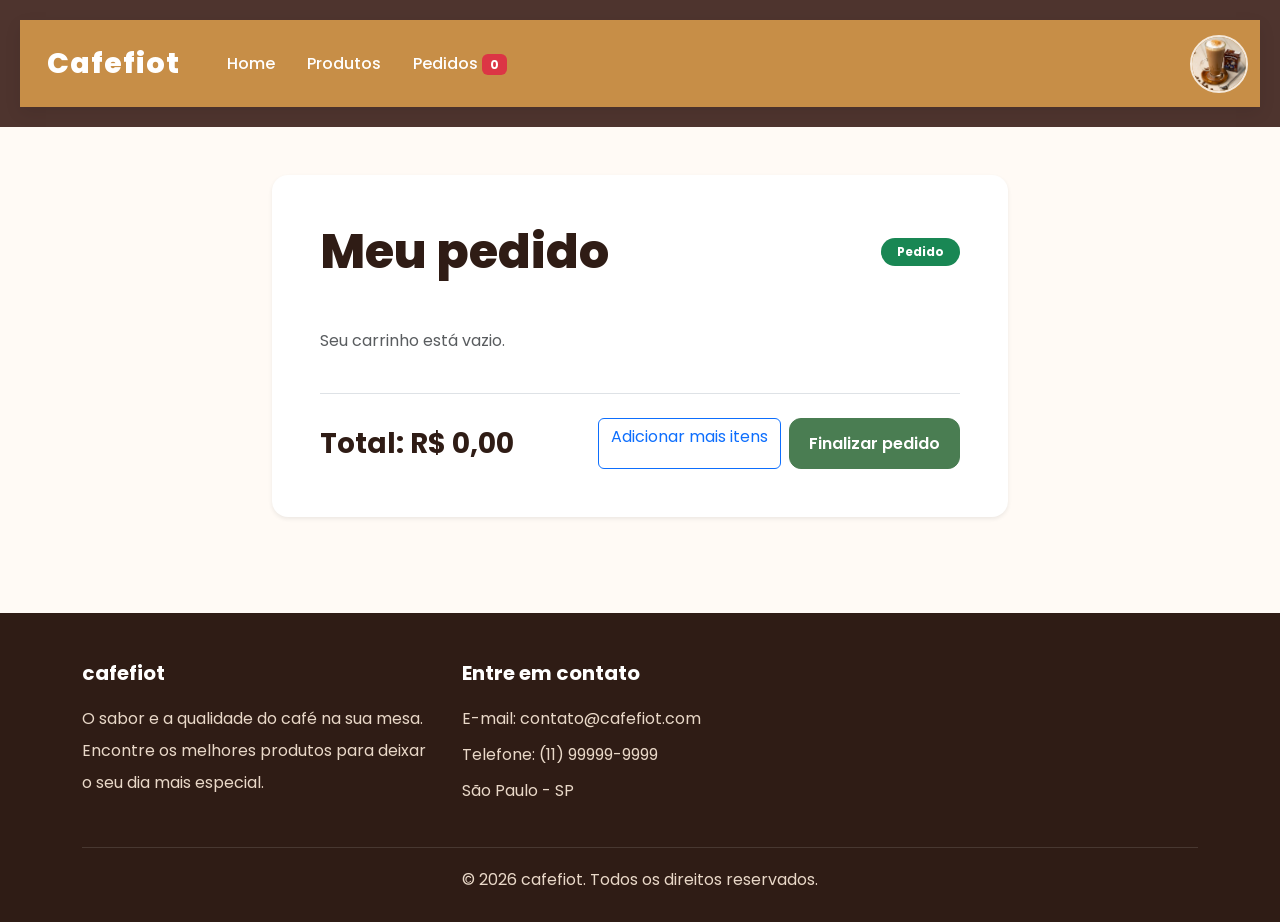
<file: src/main/resources/templates/pedidos.html>
<!DOCTYPE html>
<html lang="pt-BR">
<head>
    <meta charset="UTF-8">
    <meta name="viewport" content="width=device-width, initial-scale=1.0">
    <title>Cafefiot | Pedidos</title>

    <link rel="preconnect" href="https://fonts.googleapis.com">
    <link rel="preconnect" href="https://fonts.gstatic.com" crossorigin>
    <link href="https://fonts.googleapis.com/css2?family=Poppins:wght@400;500;600;700;800&display=swap" rel="stylesheet">

    <link rel="stylesheet" href="https://cdn.jsdelivr.net/npm/bootstrap@5.3.8/dist/css/bootstrap.min.css"
        integrity="sha384-sRIl4kxILFvY47J16cr9ZwB07vP4J8+LH7qKQnuqkuIAvNWLzeN8tE5YBujZqJLB"
        crossorigin="anonymous">

    <link rel="stylesheet" href="../static/css/style.css">
</head>
<body>

    <header>
        <nav class="navbar navbar-expand-lg">
            <div class="container-fluid">

                <a class="navbar-brand na" href="../index.html"> Cafefiot</a>

                <button class="navbar-toggler" type="button" data-bs-toggle="collapse" data-bs-target="#navbarNav"
                    aria-controls="navbarNav" aria-expanded="false" aria-label="Abrir menu">
                    <span class="navbar-toggler-icon"></span>
                </button>

                <div class="collapse navbar-collapse" id="navbarNav">
                    <ul class="navbar-nav me-auto">
                        <li class="nav-item">
                            <a class="nav-link na" href="../index.html">Home</a>
                        </li>

                        <li class="nav-item">
                            <a class="nav-link na" href="produtos.html">Produtos</a>
                        </li>

                        <li class="nav-item">
                            <a class="nav-link na" href="pedidos.html">Pedidos
                                <span id="quantidadeCarrinho" class="badge bg-danger">0</span>
                            </a>
                        </li>
                    </ul>

                    <img class="logo1" src="../static/img/itens_cafeteria_nomeados/Cafe_com_leite.jpg" alt="Logo da Cafefiot">
                </div>
            </div>
        </nav>
    </header>

    <main class="pedido-main">
        <section class="container py-5">
            <div class="row justify-content-center">
                <div class="col-lg-8">
                    <div class="card border-0 shadow-sm pedido-card">
                        <div class="card-body p-4 p-md-5">
                            <div class="d-flex justify-content-between align-items-center mb-4 flex-wrap gap-2">
                                <h1 class="mb-0">Meu pedido</h1>
                                <span class="badge bg-success rounded-pill px-3 py-2">Pedido</span>
                            </div>

                            <div id="listaCarrinho" class="my-4">
                                <p class="text-muted">Seu carrinho está vazio.</p>
                            </div>

                            <div class="d-flex justify-content-between align-items-center flex-wrap gap-3 border-top pt-4">
                                <h3 class="mb-0">
                                    Total:
                                    <span id="total">R$ 0,00</span>
                                </h3>

                                <div class="d-flex gap-2 flex-wrap">
                                    <a href="produtos.html" class="btn btn-outline-primary">
                                        Adicionar mais itens
                                    </a>
                                    <button id="finalizarPedido" class="btn btn-success">
                                        Finalizar pedido
                                    </button>
                                </div>
                            </div>
                        </div>
                    </div>
                </div>
            </div>
        </section>
    </main>

    <footer id="contato" class="pt-5 pb-3 mt-5">
        <div class="container">

            <div class="row g-4">

                <div class="col-md-4">
                    <h5>cafefiot</h5>
                    <p>
                        O sabor e a qualidade do café na sua mesa.
                        Encontre os melhores produtos para deixar
                        o seu dia mais especial.
                    </p>
                </div>

                <div class="col-md-4">
                    <h5>Entre em contato</h5>
                    <p class="mb-1">E-mail: contato@cafefiot.com</p>
                    <p class="mb-1">Telefone: (11) 99999-9999</p>
                    <p>São Paulo - SP</p>
                </div>

            </div>

            <div class="footer-bottom mt-4 pt-3 text-center">
                <p class="mb-0">
                    &copy; 2026 cafefiot. Todos os direitos reservados.
                </p>
            </div>

        </div>
    </footer>

    <script src="https://cdn.jsdelivr.net/npm/bootstrap@5.3.8/dist/js/bootstrap.bundle.min.js"
        integrity="sha384-FKyoEForCGlyvwx9Hj09JcYn3nv7wiPVlz7YYwJrWVcXK/BmnVDxM+D2scQbITxI" crossorigin="anonymous">
        </script>

    <script src="../static/js/script.js"></script>

</body>

</html>
</file>
<file: src/main/resources/static/css/style.css>
:root {
    --marrom-escuro: #3b2416;
    --marrom: #6f4e37;
    --marrom-claro: #a67c52;
    --creme: #f8f3ed;
    --branco: #ffffff;
    --texto: #8d370f;
    --navfundo: #c78e47;
}

* {
    box-sizing: border-box;
}

html {
    scroll-behavior: smooth;
}

body {
    margin: 0;
    background-color: var(--creme);
    color: var(--texto);
    font-family: Arial, Helvetica, sans-serif;
}

/* Navbar */
.navbar {
    background-color: var(--navfundo) !important;
    box-shadow: 0 3px 15px rgba(0, 0, 0, 0.1);
    padding: 12px 0;
}

.navbar-brand {
    color: var(--marrom-escuro) !important;
    font-size: 1.6rem;
    font-weight: bold;
}

.navbar-nav {
    gap: 8px;
}

.na {
    display: block;
    padding: 10px 15px;
    color: var(--texto) !important;
    font-weight: 600;
    text-decoration: none;
    border-radius: 8px;
    transition: 0.3s ease;
}

.na:hover {
    color: var(--branco) !important;
    background-color: var(--marrom);
}

.logo1 {
    width: 65px;
    height: 65px;
    margin-left: auto;
    object-fit: cover;
    border: 3px solid var(--marrom-claro);
    border-radius: 50%;
}

/* Carrossel */
#carouselExample {
    max-width: 1400px;
    margin: 28px auto 0;
    overflow: hidden;
    border-radius: 18px;
    box-shadow: 0 10px 30px rgba(59, 36, 22, 0.2);
}

.carousel-item img {
    width: 100%;
    height: 480px;
    object-fit: cover;
}

.carousel-control-prev,
.carousel-control-next {
    width: 8%;
}

.carousel-control-prev-icon,
.carousel-control-next-icon {
    padding: 24px;
    background-color: rgba(59, 36, 22, 0.7);
    border-radius: 50%;
}

/* Cards */
.cards-section {
    padding: 60px 20px;
}

.cards-container {
    display: grid;
    grid-template-columns: repeat(3, minmax(0, 1fr));
    gap: 28px;
    max-width: 1150px;
    margin: 0 auto;
}

.card {
    overflow: hidden;
    height: 100%;
    border: none;
    border-radius: 16px;
    background-color: var(--branco);
    box-shadow: 0 8px 25px rgba(59, 36, 22, 0.12);
    transition: 0.3s ease;
}

.card:hover {
    transform: translateY(-8px);
    box-shadow: 0 15px 32px rgba(59, 36, 22, 0.22);
}

.card-img-top,
.cards {
    width: 100%;
    height: 230px;
    object-fit: cover;
}

.card-body {
    padding: 24px;
}

.card-title {
    color: var(--marrom-escuro);
    font-weight: bold;
}

.card-text {
    color: #66564c;
    line-height: 1.6;
}

.localizacao {
    padding: 60px 20px 30px;
}

.localizacao-header h2 {
    color: var(--marrom-escuro);
    font-weight: 700;
    margin-bottom: 24px;
}

.localizacao-tag {
    color: var(--marrom);
    text-transform: uppercase;
    letter-spacing: 0.12em;
    font-size: 0.8rem;
    font-weight: 700;
    margin-bottom: 10px;
}

.localizacao-content {
    display: grid;
    grid-template-columns: 320px 1fr;
    gap: 24px;
    align-items: center;
    max-width: 1180px;
    margin: 0 auto;
    background-color: var(--branco);
    border-radius: 20px;
    box-shadow: 0 12px 28px rgba(59, 36, 22, 0.12);
    padding: 24px;
}

.localizacao-info {
    color: var(--marrom-escuro);
    padding: 12px 10px;
}

.localizacao-info h3 {
    font-weight: 700;
    margin-bottom: 18px;
}

.localizacao-info p {
    margin: 8px 0;
    color: #5d463b;
    line-height: 1.7;
}

.mapa-wrapper {
    width: 100%;
    min-height: 340px;
    border-radius: 16px;
    overflow: hidden;
    border: 2px solid rgba(111, 78, 55, 0.12);
}

.mapa-wrapper iframe {
    width: 100%;
    height: 100%;
    min-height: 340px;
    border: 0;
    display: block;
}

/* Footer */
footer {
    background-color: var(--marrom-escuro);
    color: var(--branco);
}

footer h5 {
    margin-bottom: 16px;
    color: var(--branco);
    font-weight: bold;
}

footer p,
footer li {
    color: #eaded5;
    line-height: 1.7;
}

footer a {
    color: #eaded5 !important;
    transition: 0.3s ease;
}

footer a:hover {
    color: var(--branco) !important;
    text-decoration: underline !important;
}

.footer-bottom {
    border-top: 1px solid rgba(255, 255, 255, 0.25);
}

/* Login */
.login-page {
    display: flex;
    align-items: center;
    justify-content: center;
    min-height: 70vh;
    padding: 50px 20px;
}

.login-card {
    width: 100%;
    max-width: 470px;
    background-color: var(--branco);
    border-radius: 22px;
    box-shadow: 0 18px 35px rgba(59, 36, 22, 0.12);
    padding: 32px 28px;
    border: 1px solid rgba(111, 78, 55, 0.08);
}

.login-header h1 {
    color: var(--marrom-escuro);
    font-size: clamp(1.8rem, 3vw, 2.4rem);
    font-weight: 700;
    margin: 16px 0 8px;
}

.login-header p {
    color: #66564c;
    margin-bottom: 0;
    line-height: 1.6;
}

.login-logo {
    width: 80px;
    height: 80px;
    border-radius: 50%;
    object-fit: cover;
    border: 3px solid var(--marrom-claro);
    background: var(--creme);
}

.login-form .form-label {
    color: var(--marrom-escuro);
    font-weight: 600;
    margin-bottom: 8px;
}

.login-form .form-control {
    border-radius: 12px;
    border: 1px solid #d9c1a0;
    padding: 0.9rem 1rem;
    background-color: #fffdfb;
    color: var(--marrom-escuro);
}

.login-form .form-control:focus {
    border-color: var(--marrom-claro);
    box-shadow: 0 0 0 0.2rem rgba(166, 124, 82, 0.18);
}

.btn-cafefiot {
    background-color: var(--marrom);
    border: none;
    border-radius: 12px;
    padding: 0.9rem 1rem;
    font-weight: 700;
    color: var(--branco);
    transition: 0.3s ease;
}

.btn-cafefiot:hover {
    background-color: var(--marrom-escuro);
    color: var(--branco);
}

.login-footer {
    color: #66564c;
    font-size: 0.96rem;
}

.login-footer a {
    color: var(--marrom);
    font-weight: 600;
    text-decoration: none;
}

.login-footer a:hover {
    text-decoration: underline;
}

/* Responsividade */
@media (max-width: 992px) {
    .cards-container {
        grid-template-columns: repeat(2, minmax(0, 1fr));
    }

    .logo1 {
        display: none;
    }
}

@media (max-width: 768px) {
    .carousel-item img {
        height: 300px;
    }

    .cards-container {
        grid-template-columns: 1fr;
        max-width: 420px;
    }

    #carouselExample {
        margin: 15px 12px 0;
    }

    .cards-section {
        padding: 45px 20px;
    }
}

body{
    margin:0;
    font-family:Arial, Helvetica, sans-serif;
    background:#F8F3ED;
}

header{
    background:#4E342E;
    color:white;
    text-align:center;
    padding:20px;
}

header h1{
    margin:0;
    color:#D4A373;
}

.carrinho{
    max-width:500px;
    margin:30px auto;
    background:white;
    padding:20px;
    border-radius:15px;
    box-shadow:0 4px 10px rgba(0,0,0,.2);
}

.item{
    display:flex;
    justify-content:space-between;
    align-items:center;
    margin:15px 0;
    border-bottom:1px solid #ddd;
    padding-bottom:10px;
}

.item button{
    background:#8B5E3C;
    color:white;
    border:none;
    padding:5px 10px;
    border-radius:6px;
    cursor:pointer;
}

.total{
    font-size:22px;
    color:#4E342E;
}

.finalizar{
    width:100%;
    padding:12px;
    margin-top:20px;
    background:#6F4E37;
    color:white;
    border:none;
    border-radius:10px;

    cursor:pointer;
    font-size:18px;
}

.historia-cafe{
    max-width:700px;
    margin:50px auto;
    background:white;
    padding:30px;
    border-radius:15px;
    box-shadow:0 4px 10px rgba(0,0,0,.2);
}






/* PRODUTOS */
:root {
    --marrom-escuro: #2f1c15;
    --marrom: #5c3827;
    --marrom-claro: #8d5e3b;
    --bege: #f5e8d8;
    --creme: #fffaf5;
    --verde: #4a7d52;
    --cinza: #5e524d;
    --branco: #ffffff;
}

* {
    box-sizing: border-box;
}

html {
    scroll-behavior: smooth;
}

body {
    margin: 0;
    font-family: 'Poppins', Arial, sans-serif;
    background: var(--creme);
    color: var(--marrom-escuro);
}

img {
    max-width: 100%;
}

a {
    text-decoration: none;
}

/* HEADER */
.navbar {
    background: var(--marrom-escuro);
    min-height: 78px;
    padding: 12px 0;
    box-shadow: 0 6px 16px rgba(0, 0, 0, 0.08);
}

.navbar-brand {
    color: var(--branco) !important;
    font-weight: 800;
    font-size: 1.8rem;
    letter-spacing: 1px;
}

.nav-link {
    color: var(--branco) !important;
    font-weight: 500;
    margin-left: 8px;
    transition: 0.2s ease;
}

.nav-link:hover {
    color: #f7d5a9 !important;
}

.logo1 {
    width: 58px;
    height: 58px;
    object-fit: cover;
    border-radius: 50%;
    border: 2px solid rgba(255, 255, 255, 0.8);
}

.navbar-toggler {
    border-color: rgba(255, 255, 255, 0.7);
}

.navbar-toggler-icon {
    filter: invert(1);
}

/* TÍTULO */
h1 {
    color: var(--marrom-escuro);
    font-weight: 800;
    font-size: clamp(2.2rem, 4vw, 3rem);
}

/* CARD DE PRODUTOS */
.produto-card {
    border: 0;
    border-radius: 22px;
    overflow: hidden;
    background: var(--branco);
    box-shadow: 0 10px 24px rgba(92, 56, 39, 0.08);
    transition: transform 0.25s ease, box-shadow 0.25s ease;
}

.produto-card:hover {
    transform: translateY(-8px);
    box-shadow: 0 18px 30px rgba(92, 56, 39, 0.14);
}

.card-img-top {
    width: 100%;
    height: 230px;
    object-fit: cover;
}

.card-body {
    padding: 20px 18px 18px;
    display: flex;
    flex-direction: column;
}

.card-body h2,
.card-body h3 {
    color: var(--marrom-escuro);
    font-weight: 700;
}

.card-text {
    color: var(--cinza);
    min-height: 48px;
    line-height: 1.7;
}

.categoria-produto {
    margin-bottom: 3rem;
}

.categoria-produto h2 {
    color: var(--marrom-escuro);
    font-size: 1.8rem;
    font-weight: 700;
    margin: 0 0 1.5rem;
    padding-bottom: 0.6rem;
    border-bottom: 2px solid rgba(92, 56, 39, 0.18);
}

.fw-bold {
    color: var(--marrom);
    font-size: 1.25rem;
    margin: 8px 0 12px;
}

.btn-primary {
    background-color: var(--marrom);
    border-color: var(--marrom);
    color: var(--branco);
    font-weight: 600;
    border-radius: 12px;
    padding: 0.8rem 1rem;
    transition: 0.2s ease;
}

.btn-primary:hover,
.btn-primary:focus {
    background-color: var(--marrom-escuro);
    border-color: var(--marrom-escuro);
}

/* CARRINHO */
.carrinho {
    background: linear-gradient(180deg, #fbe9d9, #f5e8d8);
    border-radius: 22px;
    padding: 28px;
    box-shadow: 0 10px 24px rgba(92, 56, 39, 0.08);
}

.carrinho h2 {
    font-size: 2rem;
    font-weight: 700;
    color: var(--marrom-escuro);
}

#listaCarrinho {
    margin-top: 1.2rem;
}

.item-carrinho {
    display: flex;
    justify-content: space-between;
    align-items: center;
    gap: 18px;
    background: #fff;
    border-radius: 16px;
    padding: 18px 20px;
    margin-bottom: 14px;
    box-shadow: 0 8px 16px rgba(92, 56, 39, 0.06);
}

.item-carrinho-info {
    display: flex;
    flex-direction: column;
    gap: 8px;
}

.item-carrinho-nome {
    font-weight: 700;
    color: var(--marrom-escuro);
}

.item-carrinho-preco {
    color: var(--marrom);
    font-size: 0.98rem;
}

.item-carrinho button {
    border: none;
    background: #b74b42;
    color: #fff;
    border-radius: 10px;
    padding: 0.55rem 0.8rem;
    font-weight: 600;
    transition: 0.2s ease;
    cursor: pointer;
}

.item-carrinho button:hover {
    background: #963e36;
}

.form-select {
    max-width: 120px;
    margin-top: 8px;
    border-radius: 10px;
    border: 1px solid rgba(92, 56, 39, 0.25);
}

.btn-success {
    background-color: var(--verde);
    border-color: var(--verde);
    padding: 0.8rem 1.2rem;
    border-radius: 12px;
    font-weight: 600;
}

.btn-success:hover,
.btn-success:focus {
    background-color: #387140;
    border-color: #387140;
}

/* FOOTER */
footer {
    background: var(--marrom-escuro);
    color: #f7ede4;
    padding-top: 60px;
    margin-top: 60px;
}

footer h5 {
    color: var(--branco);
    font-weight: 700;
    margin-bottom: 18px;
}

footer p,
footer a,
footer li {
    color: #e9d8c8 !important;
    line-height: 2;
}

.footer-bottom {
    margin-top: 24px;
    border-top: 1px solid rgba(255, 255, 255, 0.12);
    text-align: center;
    padding: 20px 0 10px;
}

/* RESPONSIVO */
@media (max-width: 767px) {
    .logo1 {
        display: none;
    }

    .carrinho {
        padding: 18px 16px;
    }

    .item-carrinho {
        flex-direction: column;
        align-items: flex-start;
    }

    .item-carrinho button {
        width: 100%;
    }
}

.log{
    color: black;
    font-weight: 600;
    text-decoration: none;
    border-radius: 8px;
    transition: 0.3s ease;
    padding: 10px 15px;
    margin-left: 30px;
    background-color: #ffffff;
}

.form{
    max-width: 400px;
    margin: 50px auto;
    background-color: #ffffff;
    padding: 30px;
    border-radius: 15px;
    box-shadow: 0 4px 10px rgba(0,0,0,.2);
}

form-cont{
    margin-bottom: 15px;
}

.btn btn-cafefiot w-100{
    width: 100%;
    padding: 12px;
    background-color: #6F4E37;
    color: white;
    border: none;
    border-radius: 10px;
    cursor: pointer;
    font-size: 18px;
}
</file>
